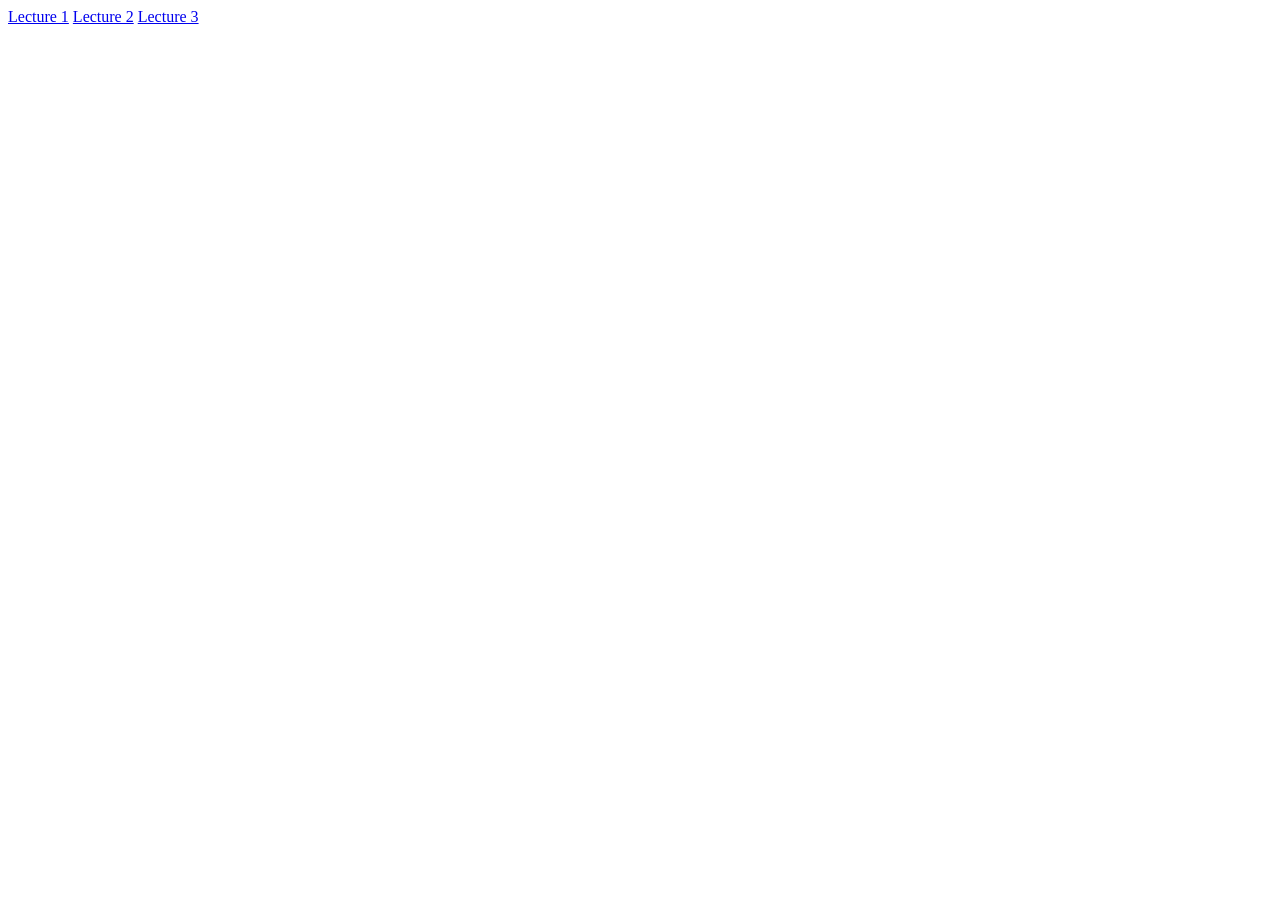
<file: templates/main.html>
<!DOCTYPE html>
<html>
<head lang="en">
    <meta charset="UTF-8">
    <meta name="viewport" content="width=device-width, initial-scale=1">
    <link rel="stylesheet" href="http://www.w3schools.com/lib/w3.css">
    <title>Quản lý</title>
    <link rel="shortcut icon" href="http://doanhnghiepnet.com.vn/wp-content/uploads/2016/03/Vanamo_Logo.png" type="image/x-icon">
</head>
<body>

<nav class="w3-sidenav w3-white" style="width:25%">
  <a href="/Lecture1">Lecture 1</a>
  <a href="/Lecture2">Lecture 2</a>
  <a href="/Lecture3">Lecture 3</a>
</nav>



</body>
</html>
</file>
